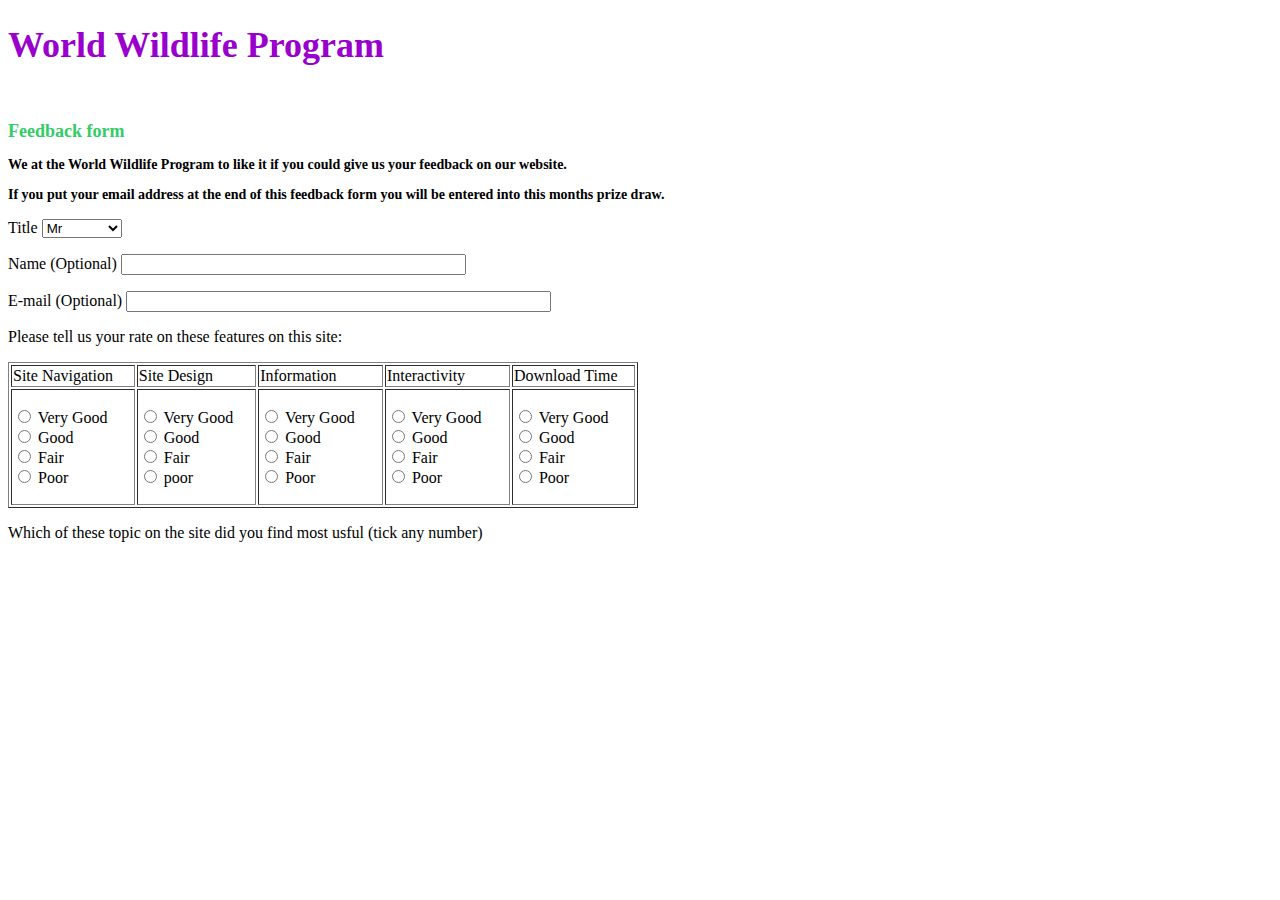
<file: Test site/Feedback Form.html>
<!DOCTYPE html PUBLIC "-//W3C//DTD XHTML 1.0 Transitional//EN" "http://www.w3.org/TR/xhtml1/DTD/xhtml1-transitional.dtd">
<html xmlns="http://www.w3.org/1999/xhtml">
<head>
<meta http-equiv="Content-Type" content="text/html; charset=utf-8" />
<title>Untitled Document</title>
<style type="text/css">
h1,h2,h3,h4,h5,h6 {
	font-family: "Palatino Linotype", "Book Antiqua", Palatino, serif;
}
h1 {
	font-size: 36px;
	color: #90c;
}
h2 {
	font-size: 18px;
	color: #3c6;
}
h3 {
	font-size: 14px;
	color: #000;
}
</style>
</head>

<body>
<h1>World Wildlife Program</h1>
<h3>&nbsp;</h3>
<h2>Feedback form</h2>
<h3>We at the World Wildlife Program to like it if you could give us your feedback on our website.</h3>
<h3>If you put your email address at the end of this feedback form you will be entered into this months prize draw.</h3>
<form id="feedback" name="feedback" method="post" action="">
  <p>
    <label for="select">Title</label>
    <select name="select" id="select">
      <option>Mr</option>
      <option>Mrs</option>
      <option>Miss</option>
      <option>Ms</option>
      <option>Dr</option>
      <option>Professor</option>
    </select>
  </p>
  <p>
    <label for="textfield">Name (Optional)</label>
    <input name="textfield" type="text" id="textfield" size="40" />
  </p>
  <p>
    <label for="textfield2">E-mail (Optional)</label>
    <input name="textfield2" type="text" id="textfield2" size="50" />
  </p>
  <p>Please tell us your rate on these features on this site:</p>
  <table width="630" border="1">
    <tr>
      <td width="130">Site Navigation</td>
      <td width="130">Site Design</td>
      <td width="130">Information</td>
      <td width="130">Interactivity</td>
      <td width="130">Download Time</td>
    </tr>
    <tr>
      <td width="130"><p>
        <label>
          <input type="radio" name="Site Navigation" value="radio" id="SiteNavigation_0" />
          Very Good</label>
        <br />
        <label>
          <input type="radio" name="Site Navigation" value="radio" id="SiteNavigation_1" />
          Good</label>
        <br />
        <label>
          <input type="radio" name="Site Navigation" value="radio" id="SiteNavigation_2" />
          Fair</label>
        <br />
        <label>
          <input type="radio" name="Site Navigation" value="radio" id="SiteNavigation_3" />
          Poor</label>
        <br />
      </p></td>
      <td width="130"><p>
        <label>
          <input type="radio" name="Site Design " value="radio" id="SiteDesign_0" />
          Very Good</label>
        <br />
        <label>
          <input type="radio" name="Site Design " value="radio" id="SiteDesign_1" />
          Good</label>
        <br />
        <label>
          <input type="radio" name="Site Design " value="radio" id="SiteDesign_2" />
          Fair</label>
        <br />
        <label>
          <input type="radio" name="Site Design " value="radio" id="SiteDesign_3" />
          poor</label>
        <br />
      </p></td>
      <td width="130"><p>
        <label>
          <input type="radio" name="Information" value="radio" id="Information_0" />
          Very Good</label>
        <br />
        <label>
          <input type="radio" name="Information" value="radio" id="Information_1" />
          Good</label>
        <br />
        <label>
          <input type="radio" name="Information" value="radio" id="Information_2" />
          Fair</label>
        <br />
        <label>
          <input type="radio" name="Information" value="radio" id="Information_3" />
          Poor</label>
        <br />
      </p></td>
      <td width="130"><p>
        <label>
          <input type="radio" name="Interactivity" value="radio" id="Interactivity_0" />
          Very Good</label>
        <br />
        <label>
          <input type="radio" name="Interactivity" value="radio" id="Interactivity_1" />
          Good</label>
        <br />
        <label>
          <input type="radio" name="Interactivity" value="radio" id="Interactivity_2" />
          Fair</label>
        <br />
        <label>
          <input type="radio" name="Interactivity" value="radio" id="Interactivity_3" />
          Poor</label>
        <br />
      </p></td>
      <td width="130"><p>
        <label>
          <input type="radio" name="Download Time" value="radio" id="DownloadTime_0" />
          Very Good</label>
        <br />
        <label>
          <input type="radio" name="Download Time" value="radio" id="DownloadTime_1" />
          Good</label>
        <br />
        <label>
          <input type="radio" name="Download Time" value="radio" id="DownloadTime_2" />
          Fair</label>
        <br />
        <label>
          <input type="radio" name="Download Time" value="radio" id="DownloadTime_3" />
          Poor</label>
        <br />
      </p></td>
    </tr>
  </table>
  <p>Which of these topic on the site did you find most usful (tick any number)</p>
  <p>&nbsp;</p>
</form>
<p>&nbsp;</p>
</body>
</html>
</file>
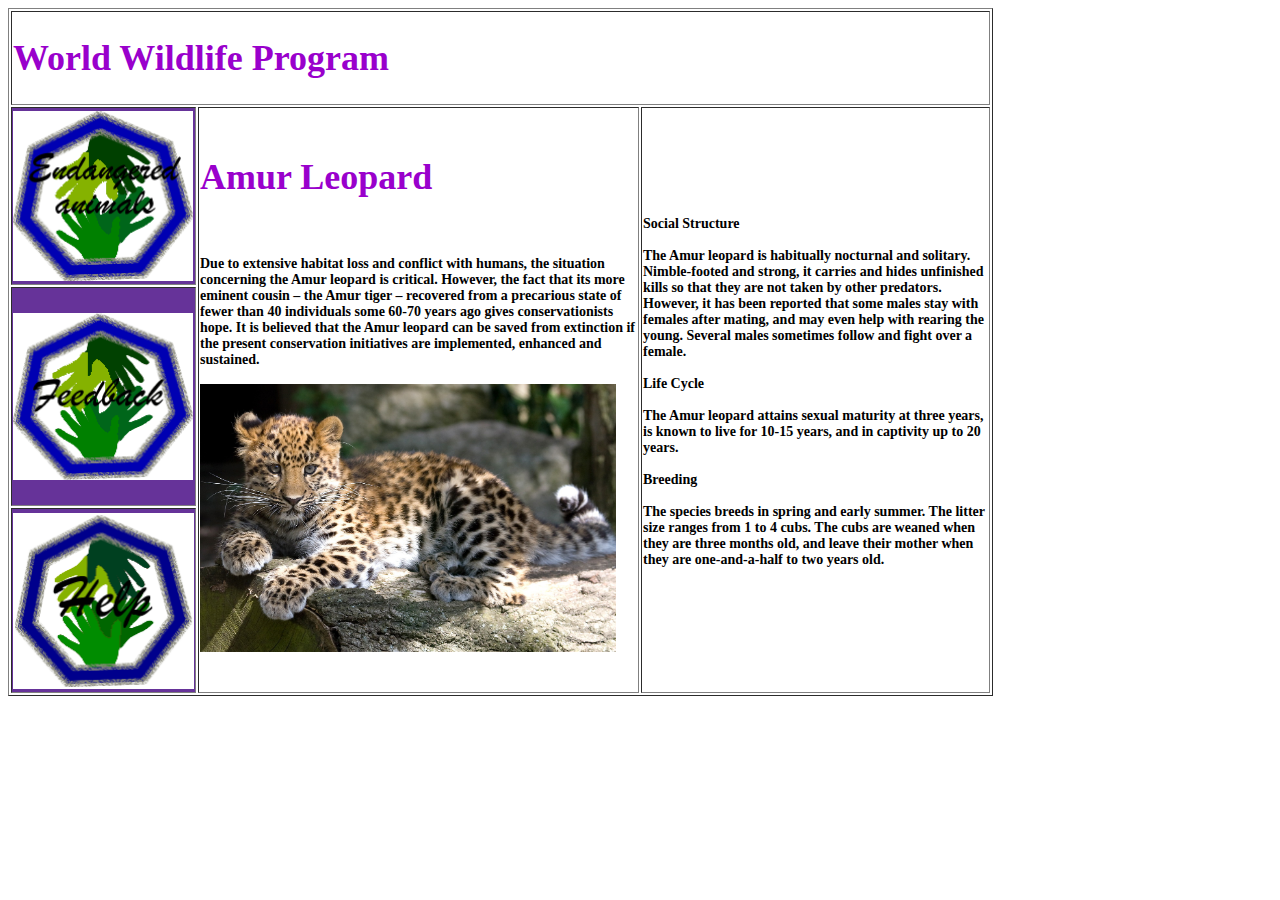
<file: Test site/test 1.html>
<!DOCTYPE html PUBLIC "-//W3C//DTD XHTML 1.0 Transitional//EN" "http://www.w3.org/TR/xhtml1/DTD/xhtml1-transitional.dtd">
<html xmlns="http://www.w3.org/1999/xhtml">
<head>
<meta http-equiv="Content-Type" content="text/html; charset=utf-8" />
<title>Untitled Document</title>

<link rel= "stylesheet" href= "stylesheet2.css"/>
<style type="text/css">
h1,h2,h3,h4,h5,h6 {
	font-family: "Palatino Linotype", "Book Antiqua", Palatino, serif;
}
h1 {
	font-size: 36px;
	color: #90C;
}
h2 {
	font-size: 12px;
	color: #3C6;
}
h3 {
	font-size: 14px;
	color: #000;
}
</style>
<script type="text/javascript">
function MM_preloadImages() { //v3.0
  var d=document; if(d.images){ if(!d.MM_p) d.MM_p=new Array();
    var i,j=d.MM_p.length,a=MM_preloadImages.arguments; for(i=0; i<a.length; i++)
    if (a[i].indexOf("#")!=0){ d.MM_p[j]=new Image; d.MM_p[j++].src=a[i];}}
}
function MM_swapImgRestore() { //v3.0
  var i,x,a=document.MM_sr; for(i=0;a&&i<a.length&&(x=a[i])&&x.oSrc;i++) x.src=x.oSrc;
}
function MM_findObj(n, d) { //v4.01
  var p,i,x;  if(!d) d=document; if((p=n.indexOf("?"))>0&&parent.frames.length) {
    d=parent.frames[n.substring(p+1)].document; n=n.substring(0,p);}
  if(!(x=d[n])&&d.all) x=d.all[n]; for (i=0;!x&&i<d.forms.length;i++) x=d.forms[i][n];
  for(i=0;!x&&d.layers&&i<d.layers.length;i++) x=MM_findObj(n,d.layers[i].document);
  if(!x && d.getElementById) x=d.getElementById(n); return x;
}

function MM_swapImage() { //v3.0
  var i,j=0,x,a=MM_swapImage.arguments; document.MM_sr=new Array; for(i=0;i<(a.length-2);i+=3)
   if ((x=MM_findObj(a[i]))!=null){document.MM_sr[j++]=x; if(!x.oSrc) x.oSrc=x.src; x.src=a[i+2];}
}
</script>
</head>

<body onload="MM_preloadImages('button 4.fw.png','Amur leopard 2.jpg','button 6 endangered.fw.png')" tracingsrc="Forest.jpg" tracingopacity="45">
<table width="985" height="626" border="1">
  <tr>
    <td height="88" colspan="3"><h1>World Wildlife Program</h1></td>
  </tr>
  <tr>
    <td width="181" height="174" bgcolor="#663399" ><a href="#" onmouseout="MM_swapImgRestore()" onmouseover="MM_swapImage('endangered animals button','','button 6 endangered.fw.png',1)"><img src="button 5 endangered.fw.png" width="180" height="170" id="endangered animals button" /></a></td>
    <td width="437" rowspan="3"><h1>Amur Leopard
    </h1>
      <p>&nbsp;</p>
      <h3>Due to extensive habitat loss and conflict with humans, the situation concerning the Amur leopard is critical. However, the fact that its more eminent cousin – the Amur tiger – recovered from a precarious state of fewer than 40 individuals some 60-70 years ago gives conservationists hope. It is believed that the Amur leopard can be saved from extinction if the present conservation initiatives are implemented, enhanced and sustained.
      </h3>
    <p><a href="#" onmouseout="MM_swapImgRestore()" onmouseover="MM_swapImage('Amur leopard 1','','Amur leopard 2.jpg',1)"><img src="The Amur Leopard1.jpg" width="416" height="268" id="Amur leopard 1" /></a></p></td>
    <td width="345" rowspan="3"><h3><strong>Social Structure</strong><br />
        <br />
        The Amur leopard is habitually nocturnal and solitary. Nimble-footed and strong, it carries and hides unfinished kills so that they are not taken by other predators. However, it has been reported that some males stay with females after mating, and may even help with rearing the young. Several males sometimes follow and fight over a female.<br />
        <br />
        <strong>Life Cycle</strong><br />
        <br />
        The Amur leopard attains sexual maturity at three years, is known to live for 10-15 years, and in captivity up to 20 years. <br />
        <br />
        <strong>Breeding</strong><br />
        <br />
        The species breeds in spring and early summer. The litter size ranges from 1 to 4 cubs. The cubs are weaned when they are three months old, and leave their mother when they are one-and-a-half to two years old. <br />
        <br />
    </h3></td>
  </tr>
  <tr bgcolor="#3300CC">
    <td height="162" bgcolor="#663399"><h1><img src="button 1 feedback.gif" width="180" height="167" /></h1></td>
  </tr>
  <tr bgcolor="#3300CC">
    <td height="181" bgcolor="#663399"><a href="#" onmouseout="MM_swapImgRestore()" onmouseover="MM_swapImage('help','','button 4.fw.png',1)"><img src="button 3 help.fw.png" width="181" height="176" id="help" /></a></td>
  </tr>
</table>
</body>
</html>
</file>
<file: Test site/stylesheet2.css>
<STYLE>


BODY	{font-family: Consolas; front-size: 12pt; color:black}

TABLE	{font-family: Magneto; front-size: 12pt; color:yellow}

H1	{
	font-family: Forte;
	front-size: 20pt;
	color: #0F0
}

H2	{font-family: doctum; front-size: 17pt; color:blue}

H3	{font-family: Impact; front-size: 15pt; color:purple}

P	{font-family: Verdana; front-size: 12pt; color:brown}






</STYLE>
</file>
